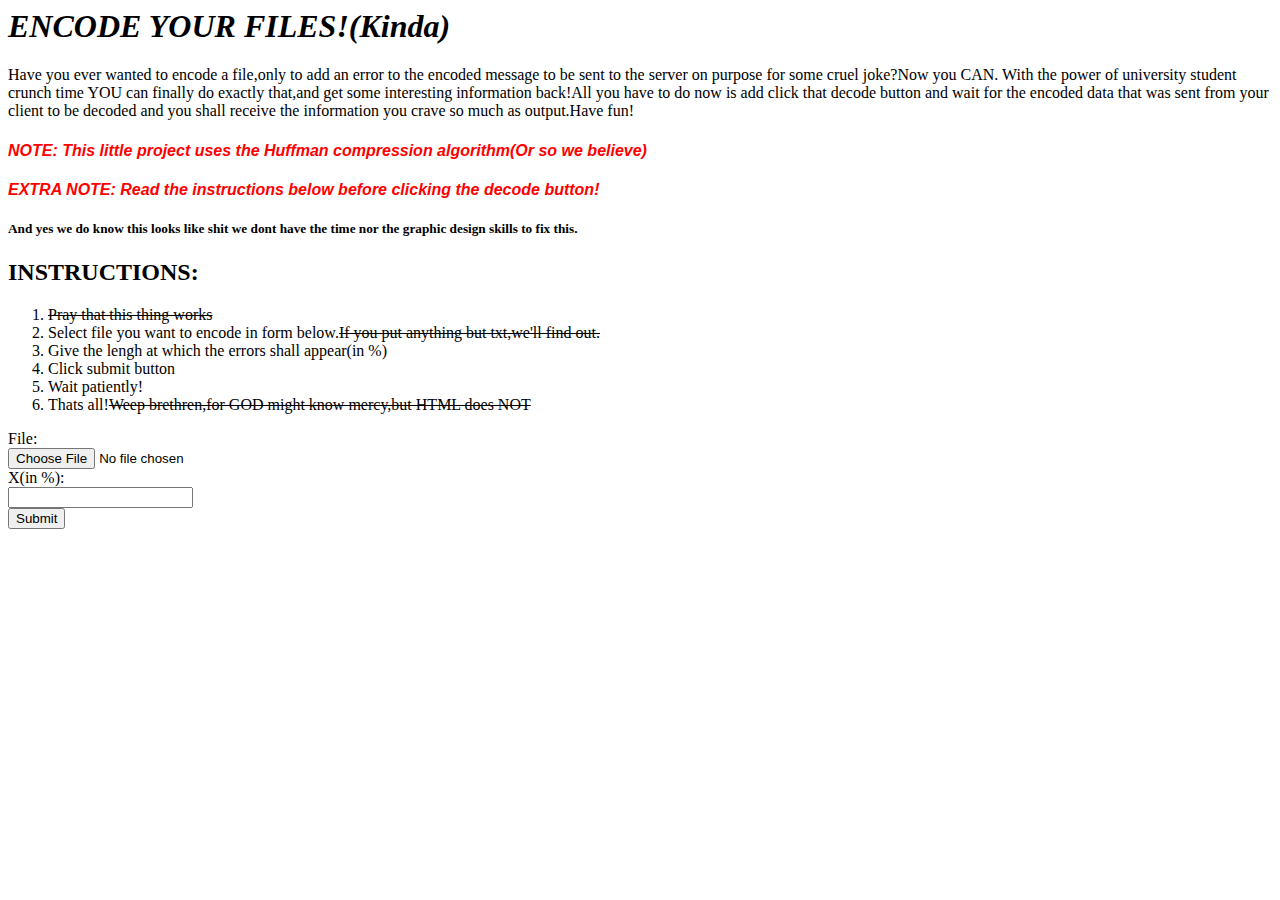
<file: templates/index.html>
<html>
    <head>
        <title>File Decoder 69000</title>
        <link rel="stylesheet" href="/static/style.css" />
    </head>
    <body>
        <h1>ENCODE YOUR FILES!(Kinda)</h1>
        <p>
            Have you ever wanted to encode a file,only to add an error to the encoded message to be sent to the server on purpose for some cruel joke?Now you CAN.
            With the power of university student crunch time YOU can finally do exactly that,and get some interesting information back!All you have to do now is add click that 
            decode button and wait for the encoded data that was sent from your client to be decoded and you shall receive the information you crave so much as output.Have fun!
        </p>
        <h4>NOTE: This little project uses the Huffman compression algorithm(Or so we believe)</h4>
        <h4>EXTRA NOTE: Read the instructions below before clicking the decode button!</h4>
        <h5>And yes we do know this looks like shit we dont have the time nor the graphic design skills to fix this.</h5>
        <h2>INSTRUCTIONS:</h2>
        <ol>
            <li><span id = "delete_this">Pray that this thing works</span></li>
            <li>Select file you want to encode in form below.<span id = "delete_this">If you put anything but txt,we'll find out.</span></li>
            <li>Give the lengh at which the errors shall appear(in %)</li>
            <li>Click submit button</li>
            <li>Wait patiently!</li>
            <li>Thats all!<span id = "delete_this">Weep brethren,for GOD might know mercy,but HTML does NOT</span></li>
        </ol>
        <form action="{{ url_for("answers_submitted")}}" method="post" enctype= "multipart/form-data">
            <label for="fileName">File:</label><br>
            <input type = "file" id="fileName" name = "fileName"><br>
            <label for="x">X(in %):</label><br>
            <input type="text" id="x" name="x"><br>
            <input type="submit" value="Submit">
        </form>
    </body>
</html>
</file>
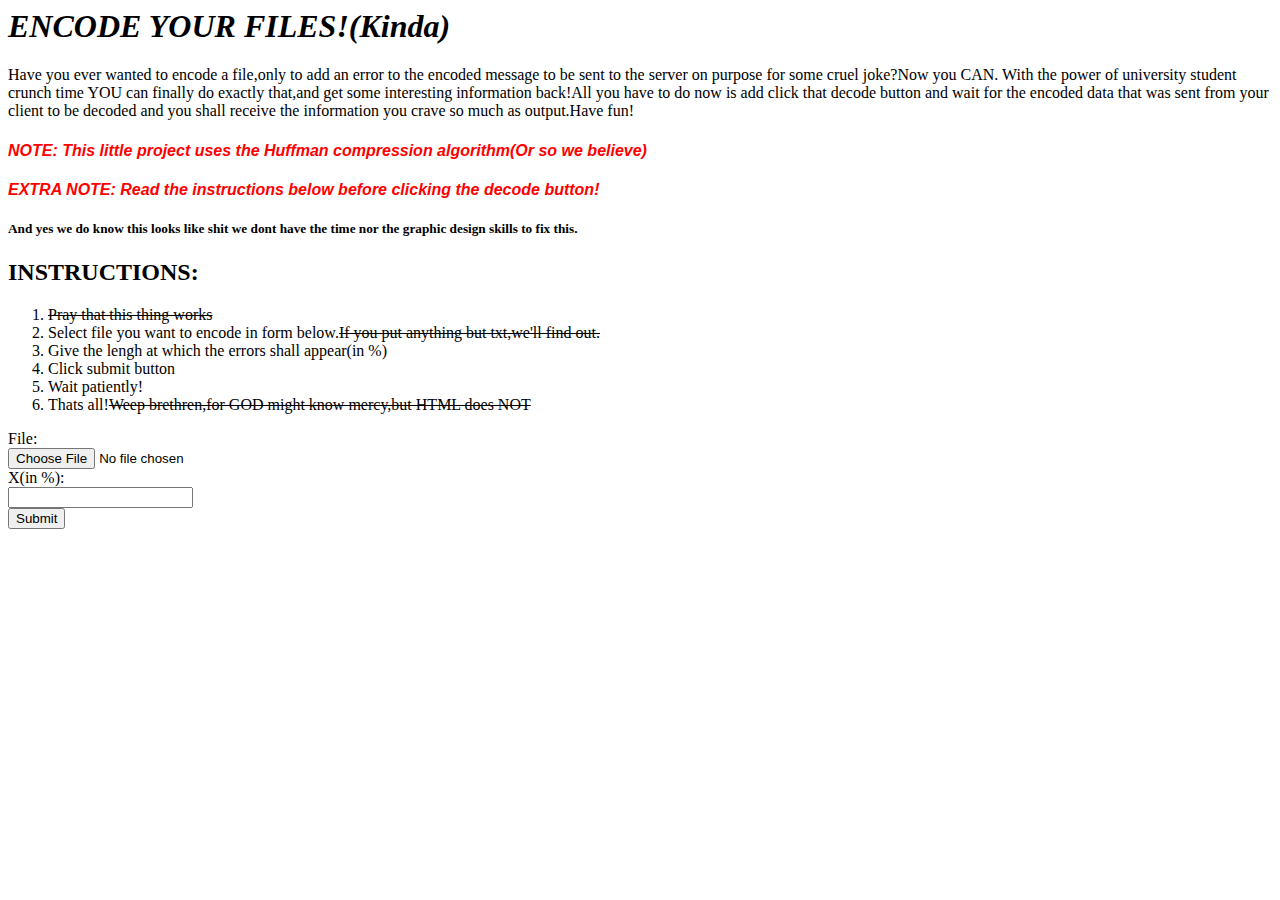
<file: server/templates/index.html>
<html>
    <head>
        <title>File Decoder 69000</title>
        <link rel="stylesheet" href="/static/style.css" />
    </head>
    <body>
        <h1>ENCODE YOUR FILES!(Kinda)</h1>
        <p>
            Have you ever wanted to encode a file,only to add an error to the encoded message to be sent to the server on purpose for some cruel joke?Now you CAN.
            With the power of university student crunch time YOU can finally do exactly that,and get some interesting information back!All you have to do now is add click that 
            decode button and wait for the encoded data that was sent from your client to be decoded and you shall receive the information you crave so much as output.Have fun!
        </p>
        <h4>NOTE: This little project uses the Huffman compression algorithm(Or so we believe)</h4>
        <h4>EXTRA NOTE: Read the instructions below before clicking the decode button!</h4>
        <h5>And yes we do know this looks like shit we dont have the time nor the graphic design skills to fix this.</h5>
        <h2>INSTRUCTIONS:</h2>
        <ol>
            <li><span id = "delete_this">Pray that this thing works</span></li>
            <li>Select file you want to encode in form below.<span id = "delete_this">If you put anything but txt,we'll find out.</span></li>
            <li>Give the lengh at which the errors shall appear(in %)</li>
            <li>Click submit button</li>
            <li>Wait patiently!</li>
            <li>Thats all!<span id = "delete_this">Weep brethren,for GOD might know mercy,but HTML does NOT</span></li>
        </ol>
        <form action="{{ url_for("answers_submitted")}}" method="post">
            <label for="fileName">File:</label><br>
            <input type = "file" id="fileName" name = "fileName"><br>
            <label for="x">X(in %):</label><br>
            <input type="text" id="x" name="x"><br>
            <input type="submit" value="Submit">
        </form>
    </body>
</html>
</file>
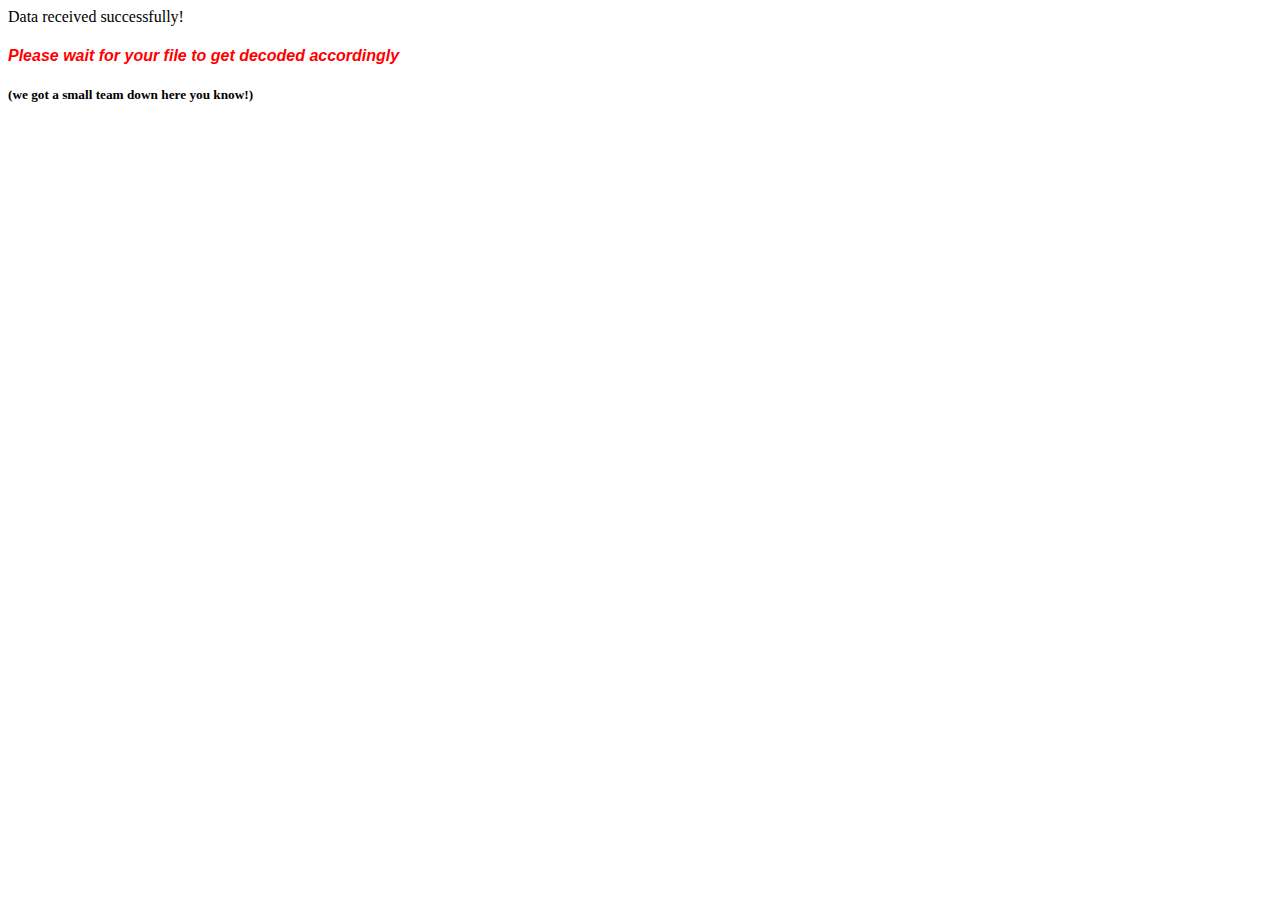
<file: templates/success.html>
<html>
   <head>
      <title>success</title>
      <link rel="stylesheet" href="/static/style.css" />
   </head>
   <body>
      <p>Data received successfully!</p>
      <h4>
        Please wait for your file to get decoded accordingly
      </h4>
      <h5>
         (we got a small team down here you know!)
      </h5>
   </body>
</html>
</file>
<file: static/style.css>
h1{
    font-style: italic;
}

h4{
    font-style: italic;
    color: red;
    font-family: 'Franklin Gothic Medium', 'Arial Narrow', Arial, sans-serif;
}

#delete_this{
    text-decoration: line-through;
}
</file>
